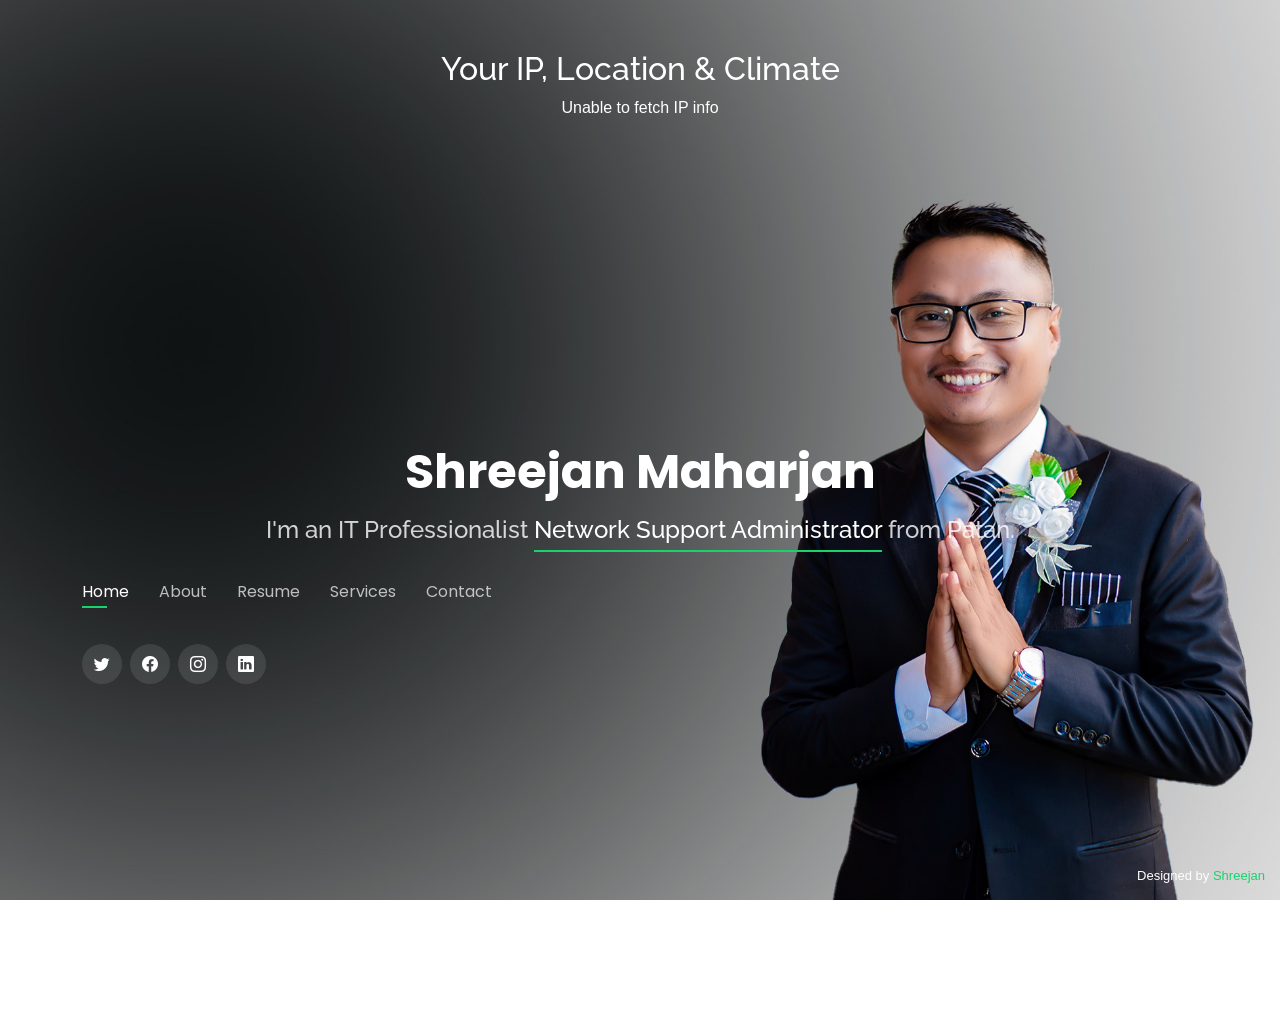
<file: index.html>
<!DOCTYPE html>
<html lang="en">
<head>
  <meta charset="utf-8">
  <meta content="width=device-width, initial-scale=1.0" name="viewport">

  <title>maharjanshreejan</title>
  <meta content="" name="description">
  <meta content="" name="keywords">

  <!-- Favicons -->
  <link href="assets/img/favicon.png" rel="icon">
  <link href="assets/img/apple-touch-icon.png" rel="apple-touch-icon">

  <!-- Google Fonts -->
  <link href="https://fonts.googleapis.com/css?family=Open+Sans:300,300i,400,400i,600,600i,700,700i|Raleway:300,300i,400,400i,500,500i,600,600i,700,700i|Poppins:300,300i,400,400i,500,500i,600,600i,700,700i" rel="stylesheet">

  <!-- Vendor CSS Files -->
  <link href="assets/vendor/bootstrap/css/bootstrap.min.css" rel="stylesheet">
  <link href="assets/vendor/bootstrap-icons/bootstrap-icons.css" rel="stylesheet">
  <link href="assets/vendor/boxicons/css/boxicons.min.css" rel="stylesheet">
  <link href="assets/vendor/glightbox/css/glightbox.min.css" rel="stylesheet">
  <link href="assets/vendor/remixicon/remixicon.css" rel="stylesheet">
  <link href="assets/vendor/swiper/swiper-bundle.min.css" rel="stylesheet">

  <!-- Template Main CSS File -->
  <link href="assets/css/style.css" rel="stylesheet">

</head>
<body>
<head>
  <meta charset="UTF-8">
</head>
<body style="font-family: Arial; text-align:center; margin-top:50px;">

  <h2>Your IP, Location & Climate</h2>
  <div id="ipDetails">Loading...</div>
<script>
    fetch('https://ipapi.co/json/')
      .then(response => response.json())
      .then(data => {

        const lat = data.latitude;
        const lon = data.longitude;

        fetch(`https://api.open-meteo.com/v1/forecast?latitude=${lat}&longitude=${lon}&current_weather=true`)
          .then(res => res.json())
          .then(weather => {

            document.getElementById('ipDetails').innerHTML = `
              <strong>IP:</strong> ${data.ip} <br>
              <strong>Country:</strong> ${data.country_name} <br>
              <strong>Region:</strong> ${data.region} <br>
              <strong>City:</strong> ${data.city} <br><br>

              <strong>🌡 Temperature:</strong> ${weather.current_weather.temperature} °C <br>
              <strong>🌬 Wind Speed:</strong> ${weather.current_weather.windspeed} km/h
            `;

          })
          .catch(() => {
            document.getElementById('ipDetails').innerHTML += "<br>Weather info unavailable.";
          });

      })
      .catch(() => {
        document.getElementById('ipDetails').innerText = 'Unable to fetch IP info';
      });
  </script>


</body></body>
  <!-- ======= Header ======= -->
  <header id="header">

    <div class="container">

      <h1><a href="index.html">Shreejan Maharjan</a></h1>
      <!-- Uncomment below if you prefer to use an image logo -->
      <!-- <a href="index.html" class="mr-auto"><img src="assets/img/logo.png" alt="" class="img-fluid"></a> -->
      <h2>I'm an IT Professionalist <span>Network Support Administrator</span> from Patan.</h2>

      <nav id="navbar" class="navbar">
        <ul>
          <li><a class="nav-link active" href="#header">Home</a></li>
          <li><a class="nav-link" href="#about">About</a></li>
          <li><a class="nav-link" href="#resume">Resume</a></li>
          <li><a class="nav-link" href="#services">Services</a></li>
         
          <li><a class="nav-link" href="#contact">Contact</a></li>
        </ul>
        <i class="bi bi-list mobile-nav-toggle"></i>
      </nav><!-- .navbar -->

      <div class="social-links">
        <a href="#" class="twitter"><i class="bi bi-twitter"></i></a>
        <a href="#" class="facebook"><i class="bi bi-facebook"></i></a>
        <a href="#" class="instagram"><i class="bi bi-instagram"></i></a>
        <a href="#" class="linkedin"><i class="bi bi-linkedin"></i></a>
      </div>

    </div>
  </header><!-- End Header -->

  <!-- ======= About Section ======= -->
  <section id="about" class="about">

    <!-- ======= About Me ======= -->
    <div class="about-me container">

      <div class="section-title">
        <h2>About</h2>
        <p>Learn more about me</p>
      </div>

      <div class="row">
        <div class="col-lg-4" data-aos="fade-right">
          <img src="assets/img/me.jpg" class="img-fluid" alt="">
        </div>
        <div class="col-lg-8 pt-4 pt-lg-0 content" data-aos="fade-left">
          <h3>Network Administrator</h3>
          <p class="fst-italic">
            Network administrators play one of the most significant IT roles in the company. They are responsible for monitoring, protecting, maintaining, and upgrading the internal network of the company.
          </p>
          <div class="row">
            <div class="col-lg-6">
              <ul>
                <li><i class="bi bi-chevron-right"></i> <strong>Birthday:</strong> <span>11 January 199*</span></li>
                <li><i class="bi bi-chevron-right"></i> <strong>Website:</strong><span><a href="https://maharjanshreejan.com.np" target="_blank">maharjanshreejan.com.np</a></span></li>
                <li><i class="bi bi-chevron-right"></i> <strong>Phone:</strong> <span>+9779841789339</span></li>
                <li><i class="bi bi-chevron-right"></i> <strong>City:</strong> <span>Lalipur, Nepal</span></li>
              </ul>
            </div>
            <div class="col-lg-6">
              <ul>
                <li><i class="bi bi-chevron-right"></i> <strong>Age:</strong> <span>30</span></li>
                <li><i class="bi bi-chevron-right"></i> <strong>Degree:</strong> <span>Master</span></li>
                <li><i class="bi bi-chevron-right"></i> <strong>Email:</strong> <span>info@maharjanshreejan.com.np</span></li>
                <li><i class="bi bi-chevron-right"></i> <strong>Freelance:</strong> <span>Required Base</span></li>
              </ul>
            </div>
          </div>
          <p>
            The role of the network administrator can vary significantly depending on an organization's size, location, and socioeconomic considerations. Some organizations work on a user-to-technical support ratio.
          </p>
        </div>
      </div>

    </div><!-- End About Me -->

    <!-- ======= Counts ======= -->
    <div class="counts container">

      <div class="row">

        <div class="col-lg-3 col-md-6">
          <div class="count-box">
            <i class="bi bi-emoji-smile"></i>
            <span data-purecounter-start="0" data-purecounter-end="232" data-purecounter-duration="1" class="purecounter"></span>
            <p>Happy Clients</p>
          </div>
        </div>

        <div class="col-lg-3 col-md-6 mt-5 mt-md-0">
          <div class="count-box">
            <i class="bi bi-journal-richtext"></i>
            <span data-purecounter-start="0" data-purecounter-end="51" data-purecounter-duration="1" class="purecounter"></span>
            <p>Projects</p>
          </div>
        </div>

        <div class="col-lg-3 col-md-6 mt-5 mt-lg-0">
          <div class="count-box">
            <i class="bi bi-headset"></i>
            <span data-purecounter-start="0" data-purecounter-end="1863" data-purecounter-duration="1" class="purecounter"></span>
            <p>Hours Of Support</p>
          </div>
        </div>

        <div class="col-lg-3 col-md-6 mt-5 mt-lg-0">
          <div class="count-box">
            <i class="bi bi-award"></i>
            <span data-purecounter-start="0" data-purecounter-end="7" data-purecounter-duration="1" class="purecounter"></span>
            <p>Awards</p>
          </div>
        </div>

      </div>

    </div><!-- End Counts -->

    <!-- ======= Skills  ======= -->
    <div class="skills container">

      <div class="section-title">
        <h2>Skills</h2>
      </div>

      <div class="row skills-content">

        <div class="col-lg-6">

          <div class="progress">
            <span class="skill">Cloud Migration <i class="val">95%</i></span>
            <div class="progress-bar-wrap">
              <div class="progress-bar" role="progressbar" aria-valuenow="100" aria-valuemin="0" aria-valuemax="100"></div>
            </div>
          </div>

          <div class="progress">
            <span class="skill">Router/Configuration <i class="val">90%</i></span>
            <div class="progress-bar-wrap">
              <div class="progress-bar" role="progressbar" aria-valuenow="90" aria-valuemin="0" aria-valuemax="100"></div>
            </div>
          </div>

          <div class="progress">
            <span class="skill">Attendance Device <i class="val">55%</i></span>
            <div class="progress-bar-wrap">
              <div class="progress-bar" role="progressbar" aria-valuenow="75" aria-valuemin="0" aria-valuemax="100"></div>
            </div>
          </div>

        </div>

        <div class="col-lg-6">

          <div class="progress">
            <span class="skill">Technical Support <i class="val">98%</i></span>
            <div class="progress-bar-wrap">
              <div class="progress-bar" role="progressbar" aria-valuenow="80" aria-valuemin="0" aria-valuemax="100"></div>
            </div>
          </div>

          <div class="progress">
            <span class="skill">CCTV Installation <i class="val">80%</i></span>
            <div class="progress-bar-wrap">
              <div class="progress-bar" role="progressbar" aria-valuenow="90" aria-valuemin="0" aria-valuemax="100"></div>
            </div>
          </div>

          <div class="progress">
            <span class="skill">Photoshop <i class="val">55%</i></span>
            <div class="progress-bar-wrap">
              <div class="progress-bar" role="progressbar" aria-valuenow="55" aria-valuemin="0" aria-valuemax="100"></div>
            </div>
          </div>

        </div>

      </div>

    </div><!-- End Skills -->

    <!-- ======= Interests ======= -->
    <div class="interests container">

      <div class="section-title">
        <h2>Interests</h2>
      </div>

      <div class="row">
        <div class="col-lg-3 col-md-4">
          <div class="icon-box">
            <i class="ri-store-line" style="color: #ffbb2c;"></i>
            <h3>Vendors</h3>
          </div>
        </div>
        <div class="col-lg-3 col-md-4 mt-4 mt-md-0">
          <div class="icon-box">
            <i class="ri-bar-chart-box-line" style="color: #5578ff;"></i>
            <h3>Site</h3>
          </div>
        </div>
        <div class="col-lg-3 col-md-4 mt-4 mt-md-0">
          <div class="icon-box">
            <i class="ri-calendar-todo-line" style="color: #e80368;"></i>
            <h3>Travels</h3>
          </div>
        </div>
        <div class="col-lg-3 col-md-4 mt-4 mt-lg-0">
          <div class="icon-box">
            <i class="ri-paint-brush-line" style="color: #e361ff;"></i>
            <h3>Site Visit</h3>
          </div>
        </div>
        <div class="col-lg-3 col-md-4 mt-4">
          <div class="icon-box">
            <i class="ri-database-2-line" style="color: #47aeff;"></i>
            <h3>Nature</h3>
          </div>
        </div>
        <div class="col-lg-3 col-md-4 mt-4">
          <div class="icon-box">
            <i class="ri-gradienter-line" style="color: #ffa76e;"></i>
            <h3>Camping</h3>
          </div>
        </div>
        <div class="col-lg-3 col-md-4 mt-4">
          <div class="icon-box">
            <i class="ri-file-list-3-line" style="color: #11dbcf;"></i>
            <h3>Fishing</h3>
          </div>
        </div>
        <div class="col-lg-3 col-md-4 mt-4">
          <div class="icon-box">
            <i class="ri-price-tag-2-line" style="color: #4233ff;"></i>
            <h3>Pira Neve</h3>
          </div>
        </div>
        <div class="col-lg-3 col-md-4 mt-4">
          <div class="icon-box">
            <i class="ri-anchor-line" style="color: #b2904f;"></i>
            <h3>Dirada Pack</h3>
          </div>
        </div>
        <div class="col-lg-3 col-md-4 mt-4">
          <div class="icon-box">
            <i class="ri-disc-line" style="color: #b20969;"></i>
            <h3>Music</h3>
          </div>
        </div>
        <div class="col-lg-3 col-md-4 mt-4">
          <div class="icon-box">
            <i class="ri-base-station-line" style="color: #ff5828;"></i>
            <h3>National Park</h3>
          </div>
        </div>
        <div class="col-lg-3 col-md-4 mt-4">
          <div class="icon-box">
            <i class="ri-fingerprint-line" style="color: #29cc61;"></i>
            <h3>Technology</h3>
          </div>
        </div>
      </div>

    </div><!-- End Interests -->

    <!-- ======= Testimonials ======= -->
    <div class="testimonials container">

      <div class="section-title">
        <h2>Testimonials</h2>
      </div>

      <div class="testimonials-slider swiper" data-aos="fade-up" data-aos-delay="100">
        <div class="swiper-wrapper">

          <div class="swiper-slide">
            <div class="testimonial-item">
              <p>
                <i class="bx bxs-quote-alt-left quote-icon-left"></i>
                Proin iaculis purus consequat sem cure digni ssim donec porttitora entum suscipit rhoncus. Accusantium quam, ultricies eget id, aliquam eget nibh et. Maecen aliquam, risus at semper.
                <i class="bx bxs-quote-alt-right quote-icon-right"></i>
              </p>
              <img src="assets/img/testimonials/testimonials-1.jpg" class="testimonial-img" alt="">
              <h3>Chandra Man Dangol</h3>
              <h4>Ceo &amp; Founder</h4>
            </div>
          </div><!-- End testimonial item -->

          <div class="swiper-slide">
            <div class="testimonial-item">
              <p>
                <i class="bx bxs-quote-alt-left quote-icon-left"></i>
                Export tempor illum tamen malis malis eram quae irure esse labore quem cillum quid cillum eram malis quorum velit fore eram velit sunt aliqua noster fugiat irure amet legam anim culpa.
                <i class="bx bxs-quote-alt-right quote-icon-right"></i>
              </p>
              <img src="assets/img/testimonials/testimonials-2.jpg" class="testimonial-img" alt="">
              <h3>Saru Wagle</h3>
              <h4>Designer</h4>
            </div>
          </div><!-- End testimonial item -->

          <div class="swiper-slide">
            <div class="testimonial-item">
              <p>
                <i class="bx bxs-quote-alt-left quote-icon-left"></i>
                Enim nisi quem export duis labore cillum quae magna enim sint quorum nulla quem veniam duis minim tempor labore quem eram duis noster aute amet eram fore quis sint minim.
                <i class="bx bxs-quote-alt-right quote-icon-right"></i>
              </p>
              <img src="assets/img/testimonials/testimonials-3.jpg" class="testimonial-img" alt="">
              <h3>Jena Chaudhary</h3>
              <h4>Store Owner</h4>
            </div>
          </div><!-- End testimonial item -->

          <div class="swiper-slide">
            <div class="testimonial-item">
              <p>
                <i class="bx bxs-quote-alt-left quote-icon-left"></i>
                Fugiat enim eram quae cillum dolore dolor amet nulla culpa multos export minim fugiat minim velit minim dolor enim duis veniam ipsum anim magna sunt elit fore quem dolore labore illum veniam.
                <i class="bx bxs-quote-alt-right quote-icon-right"></i>
              </p>
              <img src="assets/img/testimonials/testimonials-4.jpg" class="testimonial-img" alt="">
              <h3>Sushant Thapa</h3>
              <h4>Freelancer</h4>
            </div>
          </div><!-- End testimonial item -->

          <div class="swiper-slide">
            <div class="testimonial-item">
              <p>
                <i class="bx bxs-quote-alt-left quote-icon-left"></i>
                Quis quorum aliqua sint quem legam fore sunt eram irure aliqua veniam tempor noster veniam enim culpa labore duis sunt culpa nulla illum cillum fugiat legam esse veniam culpa fore nisi cillum quid.
                <i class="bx bxs-quote-alt-right quote-icon-right"></i>
              </p>
              <img src="assets/img/testimonials/testimonials-5.jpg" class="testimonial-img" alt="">
              <h3>John Thimothy</h3>
              <h4>Entrepreneur</h4>
            </div>
          </div><!-- End testimonial item -->

        </div>
        <div class="swiper-pagination"></div>
      </div>

      <div class="owl-carousel testimonials-carousel">

      </div>

    </div><!-- End Testimonials  -->

  </section><!-- End About Section -->

 <!-- ======= Resume Section ======= -->
<section id="resume" class="resume">
  <div class="container">

    <div class="section-title">
      <h2>Resume</h2>
      <p>Check My Resume</p>
    </div>

    <div class="row">
      <!-- Left Column: Education -->
      <div class="col-lg-6">
        <h3 class="resume-title">Education</h3>

        <div class="resume-item">
          <h4>Master of Fine Arts </h4>
          <h5>2025</h5>
          <p><em>Patan College, Lalitpur, Nepal</em></p>
          <p>Patan Multiple Campus is the only constituent campus of T.U in Lalitpur district, the second largest city in the valley. It was formally founded on 17th Bhadra, 2011 B.S, and it was then named as "Patan Inter College".  The college was inaugurated by the then crown prince His Majesty Mahendra Bir Bikram Shah on Bhadra 31, 2021 BS.</p>
        </div>

        <div class="resume-item">
          <h4>Bachelor of Computer Application &amp; System Analytics</h4>
          <h5>2021 - 2023</h5>
          <p><em>Sikkim Professional University, SK</em></p>
          <p>Duly recognized by the University Grants Commission (UGC), Sikkim Professional University is a centre of quality higher learning aiming to produce highly capable graduates who given an opportunity can compete in today’s corporate world. full form, of Bachelor of Computer Application under the faculty of Humanities and Social Sciences. </p>
        </div>
<div class="resume-item">
          <h4>Upper Secondary Education Level (+2) </h4>
          <h5>2015 - 2020</h5>
          <p><em>Lalitpur NIST</em></p>
          <p>It's the intermediate level, equivalent to the final two years of high school before university.National Institute of Science (NIS), LALITPUR NIST, formerly known as PATAN NIST, is a premier education institution, which was established in 1994. It is situated at Balkumari, strategically important location in the Lalitpur, and is one of the constituent institutions under the NIST Foundation.  </p>
        </div>





        
      </div>

      <!-- Right Column: Professional Experience -->
      <div class="col-lg-6">
        <h3 class="resume-title">Professional Experience</h3>

        <div class="resume-item">
          <h4>Pacific Office Care Pvt. Ltd</h4>
          <h5>2015 - 2017</h5>
          <p><em>Innovative and deadline-driven Network Support with 2+ years of experience troubleshooting and developing user-centered digital/print marketing material from initial concept to final, polished deliverable.</em></p>
          <ul>
            <li>Jwagal, Lalitpur</li>
            <li>(+977) 553-5905</li>
            <li>info@poc.com.np</li>
          </ul>
        </div>

         <div class="resume-item">
          <h4>Himalayan Bank Limited, Newroad, Kathmandu</h4>
          <h5>2016 - 2018</h5>
          <p><em>IT Support (Outsource)</em></p>
          <ul>
            <li>Developed numerous marketing programs (logos, brochures, infographics, presentations, and advertisements)</li>
            <li>Managed up to 5 projects or tasks at a given time while under pressure</li>
            <li>Recommended and consulted with clients on the most appropriate graphic design</li>
            <li>Created 4+ design presentations and proposals a month for clients and account managers</li>
          </ul>
        </div>
        <div class="resume-item">
          <h4>IMS Group, Durbarmarg, Kathmandu, Nepal</h4>
          <h5>2018 - 2023</h5>
          <p><em>Sr. IT Executive</em></p>
          <ul>
            <li>Lead in the design, development, and implementation of the graphic, layout, and production communication materials</li>
            <li>Delegate tasks to the 7 members of the design team and provide counsel on all aspects of the project</li>
            <li>Supervise the assessment of all graphic materials in order to ensure quality and accuracy of the design</li>
            <li>Oversee the efficient use of production project budgets ranging from Nrs.2,000 - Nrs.25,000</li>
          </ul>
        </div>   
      </div>
    </div>
 </div>
</section>
<!-- End Resume Section -->

  <!-- ======= Services Section ======= -->
  <section id="services" class="services">
    <div class="container">

      <div class="section-title">
        <h2>Services</h2>
        <p>My Services</p>
      </div>

      <div class="row">
        <div class="col-lg-4 col-md-6 d-flex align-items-stretch">
          <div class="icon-box">
            <div class="icon"><i class="bx bx-router"></i></div>
            <h4><a href="">Fortigate</a></h4>
            <p>Fortinet was founded in 2000 by brothers Ken Xie and Michael Xie. The company's first and main product was FortiGate, a physical firewall. By 2004, Fortinet had raised over $90 million in funding.</p>
          </div>
        </div>

        <div class="col-lg-4 col-md-6 d-flex align-items-stretch mt-4 mt-md-0">
          <div class="icon-box">
            <div class="icon"><i class="bx bx-display"></i></div>
            <h4><a href="">Samsung Mobile </a></h4>
            <p>Samsung Display enabled the first mass-production of OLED and quantum dot displays and aims to develop next-generation technology such as slidable, rollable and stretchable panels.</p>
          </div>
        </div>

        <div class="col-lg-4 col-md-6 d-flex align-items-stretch mt-4 mt-lg-0">
          <div class="icon-box">
            <div class="icon"><i class="bx bx-video"></i></div>
            <h4><a href="">CCTV Technician</a></h4>
            <p>Set up and configure CCTV cameras, monitors, recording devices, and related equipment according to client specifications.
        
              </p>
          </div>
        </div>

        <div class="col-lg-4 col-md-6 d-flex align-items-stretch mt-4">
          <div class="icon-box">
            <div class="icon"><i class="bx bx-switch"></i></div>
            <h4><a href="">Network Switch</a></h4>
            <p>A network switch is networking hardware that connects devices on a computer network by using packet switching to receive and forward data to the destination device. A network switch is a multiport network bridge that uses MAC addresses to forward data at the data link layer of the OSI model. Some switches can also forward data at the network layer by additionally incorporating routing functionality. Such switches are commonly known as layer-3 switches or multilayer switches.</p>
          </div>
        </div>

        <div class="col-lg-4 col-md-6 d-flex align-items-stretch mt-4">
          <div class="icon-box">
            <div class="icon"><i class="bx bx-slideshow"></i></div>
            <h4><a href="">Canva</a></h4>
            <p>An online design and publishing tool with a mission to empower everyone in the world to design anything and publish anywhere.</p>
          </div>
        </div>

        <div class="col-lg-4 col-md-6 d-flex align-items-stretch mt-4">
          <div class="icon-box">
            <div class="icon"><i class="bx bx-cloud"></i></div>
            <h4><a href="">Cloud</a></h4>
            <p>Cloud computing is the on-demand delivery of IT resources—including servers, storage, databases, and software—over the internet with pay-as-you-go pricing</p>
          </div></div></div> </div>




    
  </section><!-- End Services Section -->


  

  <!-- ======= Contact Section ======= -->
  <section id="contact" class="contact">
    <div class="container">

      <div class="section-title">
        <h2>Contact</h2>
        <p>Contact Me</p>
      </div>

      <div class="row mt-2">

        <div class="col-md-6 d-flex align-items-stretch">
          <div class="info-box">
            <i class="bx bx-map"></i>
            <h3>My Address</h3>
            <p>Patan Sundhara, Lalitpur, Nepal</p>
          </div>
        </div>

        <div class="col-md-6 mt-4 mt-md-0 d-flex align-items-stretch">
          <div class="info-box">
            <i class="bx bx-share-alt"></i>
            <h3>Social Profiles</h3>
            <div class="social-links">
              <a href="https://www.linkedin.com/feed/" target="_blank" class="linkedin"><i class="bi bi-linkedin"></i></a>
              <a href="https://www.facebook.com/meeshreejan" target="_blank" class="facebook"><i class="bi bi-facebook"></i></a>
              <a href="#" class="instagram"><i class="bi bi-instagram"></i></a>
            </div>
          </div>
        </div>

        <div class="col-md-6 mt-4 d-flex align-items-stretch">
          <div class="info-box">
            <i class="bx bx-envelope"></i>
            <h3>Email Me</h3>
            <p>info@maharjanshreejan.com.np</p>
          </div>
        </div>
        <div class="col-md-6 mt-4 d-flex align-items-stretch">
          <div class="info-box">
            <i class="bx bx-phone-call"></i>
            <h3>Call Me</h3>
            <p>+9779841789339</p>
          </div>
        </div>
      </div>
 <br><br> <div class="text-center">
  <a href="mailto:info@example.com?subject=Hello&body=Your message here" class="btn color:#008000">
    Send Message
  </a>
</div>
    
        </div>
    
    

    </div>
  </section><!-- End Contact Section -->

  <div class="credits">
    <!-- All the links in the footer should remain intact. -->
    <!-- You can delete the links only if you purchased the pro version. -->
    <!-- Licensing information: https://bootstrapmade.com/license/ -->
    <!-- Purchase the pro version with working PHP/AJAX contact form: https://bootstrapmade.com/personal-free-resume-bootstrap-template/ -->
    Designed by <a href="https://maharjanshreejan.com.np/">Shreejan</a>
  </div>
<script>
  // Fetch user's IP using a free API
fetch("https://ipwho.is/?format=json")
    .then(response => response.json())
    .then(data => {
      document.getElementById('user-ip').textContent = data.ip;
    })
    .catch(err => {
      document.getElementById('user-ip').textContent = 'Unable to fetch IP';
      console.error(err);
    });
</script>
  <!-- Vendor JS Files -->
  <script src="assets/vendor/purecounter/purecounter_vanilla.js"></script>
  <script src="assets/vendor/bootstrap/js/bootstrap.bundle.min.js"></script>
  <script src="assets/vendor/glightbox/js/glightbox.min.js"></script>
  <script src="assets/vendor/isotope-layout/isotope.pkgd.min.js"></script>
  <script src="assets/vendor/swiper/swiper-bundle.min.js"></script>
  <script src="assets/vendor/waypoints/noframework.waypoints.js"></script>
  <script src="assets/vendor/php-email-form/validate.js"></script>

  <!-- Template Main JS File -->
  <script src="assets/js/main.js"></script>

</body>

</html>
</file>
<file: assets/css/style.css>
/**
* Template Name: Personal
* Template URL: https://bootstrapmade.com/personal-free-resume-bootstrap-template/
* Updated: Mar 17 2024 with Bootstrap v5.3.3
* Author: BootstrapMade.com
* License: https://bootstrapmade.com/license/
*/

/*--------------------------------------------------------------
# General
--------------------------------------------------------------*/
body {
  font-family: "Open Sans", sans-serif;
  background-color: #040404;
  color: #fff;
  position: relative;
  background: transparent;
}
.ip{
text-align: center;
margin-bottom: none;
font-family: Arial, Helvetica, sans-serif;
text-decoration: double;
}
.iphead{
text-align: center;
margin-bottom: -4px;
font-family: Arial, Helvetica, sans-serif;
text-decoration: double;
}

body::before {
  content: "";
  position: fixed;
  background: #040404 url("../img/bg.jpg") top right no-repeat;
  background-size: cover;
  left: 0;
  right: 0;
  top: 0;
  height: 100vh;
  z-index: -1;
}

@media (min-width: 1024px) {
  body::before {
    background-attachment: fixed;
  }
}

a {
  color: #18d26e;
  text-decoration: none;
}

a:hover {
  color: #35e888;
  text-decoration: none;
}

h1,
h2,
h3,
h4,
h5,
h6 {
  font-family: "Raleway", sans-serif;
}

/*--------------------------------------------------------------
# Header
--------------------------------------------------------------*/
#header {
  transition: ease-in-out 0.3s;
  position: relative;
  height: 100vh;
  display: flex;
  align-items: center;
  z-index: 997;
  overflow-y: auto;
  margin-top: -4px;
}

#header * {
  transition: ease-in-out 0.3s;
}

#header h1 {
  font-size: 48px;
  margin: 0;
  padding: 0;
  line-height: 1;
  font-weight: 700;
  font-family: "Poppins", sans-serif;
}

#header h1 a,
#header h1 a:hover {
  color: #fff;
  line-height: 1;
  display: inline-block;
}

#header h2 {
  font-size: 24px;
  margin-top: 20px;
  color: rgba(255, 255, 255, 0.8);
}

#header h2 span {
  color: #fff;
  border-bottom: 2px solid #18d26e;
  padding-bottom: 6px;
}

#header img {
  padding: 0;
  margin: 0;
}

#header .social-links {
  margin-top: 40px;
  display: flex;
}

#header .social-links a {
  font-size: 16px;
  display: flex;
  justify-content: center;
  align-items: center;
  background: rgba(255, 255, 255, 0.1);
  color: #fff;
  line-height: 1;
  margin-right: 8px;
  border-radius: 50%;
  width: 40px;
  height: 40px;
}

#header .social-links a:hover {
  background: #18d26e;
}

@media (max-width: 992px) {
  #header h1 {
    font-size: 36px;
  }

  #header h2 {
    font-size: 20px;
    line-height: 30px;
  }

  #header .social-links {
    margin-top: 15px;
  }

  #header .container {
    display: flex;
    flex-direction: column;
    align-items: center;
  }
}

/* Header Top */
#header.header-top {
  height: 80px;
  position: fixed;
  left: 0;
  top: 0;
  right: 0;
  background: rgba(0, 0, 0, 0.9);
}

#header.header-top .social-links,
#header.header-top h2 {
  display: none;
}

#header.header-top h1 {
  margin-right: auto;
  font-size: 36px;
}

#header.header-top img {
  max-height: 60px;
  margin-right: 20px !important;
}

#header.header-top .container {
  display: flex;
  align-items: center;
}

#header.header-top .navbar {
  margin: 0;
}

@media (max-width: 768px) {
  #header.header-top {
    height: 60px;
  }

  #header.header-top h1 {
    font-size: 26px;
  }
}

/*--------------------------------------------------------------
# Navigation Menu
--------------------------------------------------------------*/
/**
* Desktop Navigation 
*/
.navbar {
  padding: 0;
  margin-top: 35px;
}

.navbar ul {
  margin: 0;
  padding: 0;
  display: flex;
  list-style: none;
  align-items: center;
}

.navbar li {
  position: relative;
}

.navbar li+li {
  margin-left: 30px;
}

.navbar a,
.navbar a:focus {
  display: flex;
  align-items: center;
  justify-content: space-between;
  padding: 0;
  font-family: "Poppins", sans-serif;
  font-size: 16px;
  font-weight: 400;
  color: rgba(255, 255, 255, 0.7);
  white-space: nowrap;
  transition: 0.3s;
}

.navbar a i,
.navbar a:focus i {
  font-size: 12px;
  line-height: 0;
  margin-left: 5px;
}

.navbar a:before {
  content: "";
  position: absolute;
  width: 0;
  height: 2px;
  bottom: -4px;
  left: 0;
  background-color: #18d26e;
  visibility: hidden;
  width: 0px;
  transition: all 0.3s ease-in-out 0s;
}

.navbar a:hover:before,
.navbar li:hover>a:before,
.navbar .active:before {
  visibility: visible;
  width: 25px;
}

.navbar a:hover,
.navbar .active,
.navbar .active:focus,
.navbar li:hover>a {
  color: #fff;
}

/**
* Mobile Navigation 
*/
.mobile-nav-toggle {
  color: #fff;
  font-size: 28px;
  cursor: pointer;
  display: none;
  line-height: 0;
  transition: 0.5s;
  position: fixed;
  right: 15px;
  top: 15px;
}

@media (max-width: 991px) {
  .mobile-nav-toggle {
    display: block;
  }

  .navbar ul {
    display: none;
  }
}

.navbar-mobile {
  position: fixed;
  overflow: hidden;
  top: 0;
  right: 0;
  left: 0;
  bottom: 0;
  background: rgba(0, 0, 0, 0.9);
  transition: 0.3s;
  z-index: 999;
  margin-top: 0;
}

.navbar-mobile .mobile-nav-toggle {
  position: absolute;
  top: 15px;
  right: 15px;
}

.navbar-mobile ul {
  display: block;
  position: absolute;
  top: 55px;
  right: 15px;
  bottom: 45px;
  left: 15px;
  padding: 10px 0;
  overflow-y: auto;
  transition: 0.3s;
  border: 2px solid rgba(255, 255, 255, 0.2);
}

.navbar-mobile li {
  padding: 12px 20px;
}

.navbar-mobile li+li {
  margin: 0;
}

.navbar-mobile a,
.navbar-mobile a:focus {
  font-size: 16px;
  position: relative;
}

/*--------------------------------------------------------------
# Sections General
--------------------------------------------------------------*/
section {
  overflow: hidden;
  position: absolute;
  width: 100%;
  top: 140px;
  bottom: 100%;
  opacity: 0;
  transition: ease-in-out 0.4s;
  z-index: 2;
}

section.section-show {
  top: 100px;
  bottom: auto;
  opacity: 1;
  padding-bottom: 45px;
}

section .container {
  background: rgba(0, 0, 0, 0.9);
  padding: 30px;
}

@media (max-width: 768px) {
  section {
    top: 120px;
  }

  section.section-show {
    top: 80px;
  }
}

.section-title h2 {
  font-size: 14px;
  font-weight: 500;
  padding: 0;
  line-height: 1px;
  margin: 0 0 20px 0;
  letter-spacing: 2px;
  text-transform: uppercase;
  color: #aaaaaa;
  font-family: "Poppins", sans-serif;
}

.section-title h2::after {
  content: "";
  width: 120px;
  height: 1px;
  display: inline-block;
  background: #4ceb95;
  margin: 4px 10px;
}

.section-title p {
  margin: 0;
  margin: -15px 0 15px 0;
  font-size: 36px;
  font-weight: 700;
  text-transform: uppercase;
  font-family: "Poppins", sans-serif;
  color: #fff;
}

/*--------------------------------------------------------------
# About
--------------------------------------------------------------*/
.about-me .content h3 {
  font-weight: 700;
  font-size: 26px;
  color: #18d26e;
}

.about-me .content ul {
  list-style: none;
  padding: 0;
}

.about-me .content ul li {
  margin-bottom: 20px;
  display: flex;
  align-items: center;
}

.about-me .content ul strong {
  margin-right: 10px;
}

.about-me .content ul i {
  font-size: 16px;
  margin-right: 5px;
  color: #18d26e;
  line-height: 0;
}

.about-me .content p:last-child {
  margin-bottom: 0;
}

/*--------------------------------------------------------------
# Counts
--------------------------------------------------------------*/
.counts {
  padding: 70px 0 60px;
}

.counts .count-box {
  padding: 30px 30px 25px 30px;
  width: 100%;
  position: relative;
  text-align: center;
  background: rgba(255, 255, 255, 0.08);
}

.counts .count-box i {
  position: absolute;
  top: -25px;
  left: 50%;
  transform: translateX(-50%);
  font-size: 24px;
  background: rgba(255, 255, 255, 0.1);
  padding: 12px;
  color: #18d26e;
  border-radius: 50px;
  line-height: 0;
}

.counts .count-box span {
  font-size: 36px;
  display: block;
  font-weight: 600;
  color: #fff;
}

.counts .count-box p {
  padding: 0;
  margin: 0;
  font-family: "Raleway", sans-serif;
  font-size: 14px;
}

/*--------------------------------------------------------------
# Skills
--------------------------------------------------------------*/
.skills .progress {
  height: 60px;
  display: block;
  background: none;
  border-radius: 0;
}

.skills .progress .skill {
  padding: 10px 0;
  margin: 0;
  text-transform: uppercase;
  display: block;
  font-weight: 600;
  font-family: "Poppins", sans-serif;
  color: #fff;
}

.skills .progress .skill .val {
  float: right;
  font-style: normal;
}

.skills .progress-bar-wrap {
  background: rgba(255, 255, 255, 0.2);
}

.skills .progress-bar {
  width: 1px;
  height: 10px;
  transition: 0.9s;
  background-color: #18d26e;
}

/*--------------------------------------------------------------
# Interests
--------------------------------------------------------------*/
.interests .icon-box {
  display: flex;
  align-items: center;
  padding: 20px;
  background: rgba(255, 255, 255, 0.08);
  transition: ease-in-out 0.3s;
}

.interests .icon-box i {
  font-size: 32px;
  padding-right: 10px;
  line-height: 1;
}

.interests .icon-box h3 {
  font-weight: 700;
  margin: 0;
  padding: 0;
  line-height: 1;
  font-size: 16px;
  color: #fff;
}

.interests .icon-box:hover {
  background: rgba(255, 255, 255, 0.12);
}

/*--------------------------------------------------------------
# Testimonials
--------------------------------------------------------------*/
.testimonials .testimonials-carousel,
.testimonials .testimonials-slider {
  overflow: hidden;
}

.testimonials .testimonial-item {
  box-sizing: content-box;
  min-height: 320px;
}

.testimonials .testimonial-item .testimonial-img {
  width: 90px;
  border-radius: 50%;
  margin: -40px 0 0 40px;
  position: relative;
  z-index: 2;
  border: 6px solid rgba(255, 255, 255, 0.12);
}

.testimonials .testimonial-item h3 {
  font-size: 18px;
  font-weight: bold;
  margin: 10px 0 5px 45px;
  color: #fff;
}

.testimonials .testimonial-item h4 {
  font-size: 14px;
  color: #999;
  margin: 0 0 0 45px;
}

.testimonials .testimonial-item .quote-icon-left,
.testimonials .testimonial-item .quote-icon-right {
  color: rgba(255, 255, 255, 0.25);
  font-size: 26px;
}

.testimonials .testimonial-item .quote-icon-left {
  display: inline-block;
  left: -5px;
  position: relative;
}

.testimonials .testimonial-item .quote-icon-right {
  display: inline-block;
  right: -5px;
  position: relative;
  top: 10px;
}

.testimonials .testimonial-item p {
  font-style: italic;
  margin: 0 15px 0 15px;
  padding: 20px 20px 60px 20px;
  background: rgba(255, 255, 255, 0.1);
  position: relative;
  border-radius: 6px;
  position: relative;
  z-index: 1;
}

.testimonials .swiper-pagination {
  margin-top: 20px;
  position: relative;
}

.testimonials .swiper-pagination .swiper-pagination-bullet {
  width: 12px;
  height: 12px;
  opacity: 1;
  background-color: rgba(255, 255, 255, 0.3);
}

.testimonials .swiper-pagination .swiper-pagination-bullet-active {
  background-color: #18d26e;
}

/*--------------------------------------------------------------
# Resume
--------------------------------------------------------------*/
.resume .resume-title {
  font-size: 26px;
  font-weight: 700;
  margin-top: 20px;
  margin-bottom: 20px;
  color: #fff;
}

.resume .resume-item {
  padding: 0 0 20px 20px;
  margin-top: -2px;
  border-left: 2px solid rgba(255, 255, 255, 0.2);
  position: relative;
}

.resume .resume-item h4 {
  line-height: 18px;
  font-size: 18px;
  font-weight: 600;
  text-transform: uppercase;
  font-family: "Poppins", sans-serif;
  color: #18d26e;
  margin-bottom: 10px;
}

.resume .resume-item h5 {
  font-size: 16px;
  background: rgba(255, 255, 255, 0.15);
  padding: 5px 15px;
  display: inline-block;
  font-weight: 600;
  margin-bottom: 10px;
}

.resume .resume-item ul {
  padding-left: 20px;
}

.resume .resume-item ul li {
  padding-bottom: 10px;
}

.resume .resume-item:last-child {
  padding-bottom: 0;
}

.resume .resume-item::before {
  content: "";
  position: absolute;
  width: 16px;
  height: 16px;
  border-radius: 50px;
  left: -9px;
  top: 0;
  background: #18d26e;
  border: 2px solid #18d26e;
}

/*--------------------------------------------------------------
# Services
--------------------------------------------------------------*/
.services .icon-box {
  text-align: center;
  background: rgba(204, 204, 204, 0.1);
  padding: 80px 20px;
  transition: all ease-in-out 0.3s;
}

.services .icon-box .icon {
  margin: 0 auto;
  width: 64px;
  height: 64px;
  background: #18d26e;
  border-radius: 5px;
  transition: all 0.3s ease-out 0s;
  display: flex;
  align-items: center;
  justify-content: center;
  margin-bottom: 20px;
  transform-style: preserve-3d;
}

.services .icon-box .icon i {
  color: #fff;
  font-size: 28px;
}

.services .icon-box .icon::before {
  position: absolute;
  content: "";
  left: -8px;
  top: -8px;
  height: 100%;
  width: 100%;
  background: rgba(255, 255, 255, 0.15);
  border-radius: 5px;
  transition: all 0.3s ease-out 0s;
  transform: translateZ(-1px);
}

.services .icon-box h4 {
  font-weight: 700;
  margin-bottom: 15px;
  font-size: 24px;
}

.services .icon-box h4 a {
  color: #fff;
}

.services .icon-box p {
  line-height: 24px;
  font-size: 14px;
  margin-bottom: 0;
}

.services .icon-box:hover {
  background: #18d26e;
  border-color: #18d26e;
}

.services .icon-box:hover .icon {
  background: #fff;
}

.services .icon-box:hover .icon i {
  color: #18d26e;
}

.services .icon-box:hover .icon::before {
  background: #35e888;
}

.services .icon-box:hover h4 a,
.services .icon-box:hover p {
  color: #fff;
}

/*--------------------------------------------------------------
# Portfolio
--------------------------------------------------------------*/
.portfolio .portfolio-item {
  margin-bottom: 30px;
}

.portfolio #portfolio-flters {
  padding: 0;
  margin: 0 auto 15px auto;
  list-style: none;
  text-align: center;
  border-radius: 50px;
  padding: 2px 15px;
}

.portfolio #portfolio-flters li {
  cursor: pointer;
  display: inline-block;
  padding: 8px 16px 10px 16px;
  font-size: 14px;
  font-weight: 600;
  line-height: 1;
  text-transform: uppercase;
  color: #fff;
  background: rgba(255, 255, 255, 0.1);
  margin: 0 3px 10px 3px;
  transition: all 0.3s ease-in-out;
  border-radius: 4px;
}

.portfolio #portfolio-flters li:hover,
.portfolio #portfolio-flters li.filter-active {
  background: #18d26e;
}

.portfolio #portfolio-flters li:last-child {
  margin-right: 0;
}

.portfolio .portfolio-wrap {
  transition: 0.3s;
  position: relative;
  overflow: hidden;
  z-index: 1;
  background: rgba(0, 0, 0, 0.6);
}

.portfolio .portfolio-wrap::before {
  content: "";
  background: rgba(0, 0, 0, 0.6);
  position: absolute;
  left: 30px;
  right: 30px;
  top: 30px;
  bottom: 30px;
  transition: all ease-in-out 0.3s;
  z-index: 2;
  opacity: 0;
}

.portfolio .portfolio-wrap .portfolio-info {
  opacity: 0;
  position: absolute;
  top: 0;
  left: 0;
  right: 0;
  bottom: 0;
  text-align: center;
  z-index: 3;
  transition: all ease-in-out 0.3s;
  display: flex;
  flex-direction: column;
  justify-content: center;
  align-items: center;
}

.portfolio .portfolio-wrap .portfolio-info::before {
  display: block;
  content: "";
  width: 48px;
  height: 48px;
  position: absolute;
  top: 35px;
  left: 35px;
  border-top: 3px solid #fff;
  border-left: 3px solid #fff;
  transition: all 0.5s ease 0s;
  z-index: 9994;
}

.portfolio .portfolio-wrap .portfolio-info::after {
  display: block;
  content: "";
  width: 48px;
  height: 48px;
  position: absolute;
  bottom: 35px;
  right: 35px;
  border-bottom: 3px solid #fff;
  border-right: 3px solid #fff;
  transition: all 0.5s ease 0s;
  z-index: 9994;
}

.portfolio .portfolio-wrap .portfolio-info h4 {
  font-size: 20px;
  color: #fff;
  font-weight: 600;
}

.portfolio .portfolio-wrap .portfolio-info p {
  color: #ffffff;
  font-size: 14px;
  text-transform: uppercase;
  padding: 0;
  margin: 0;
}

.portfolio .portfolio-wrap .portfolio-links {
  text-align: center;
  z-index: 4;
}

.portfolio .portfolio-wrap .portfolio-links a {
  color: #fff;
  margin: 0 2px;
  font-size: 28px;
  display: inline-block;
  transition: 0.3s;
}

.portfolio .portfolio-wrap .portfolio-links a:hover {
  color: #63eda3;
}

.portfolio .portfolio-wrap:hover::before {
  top: 0;
  left: 0;
  right: 0;
  bottom: 0;
  opacity: 1;
}

.portfolio .portfolio-wrap:hover .portfolio-info {
  opacity: 1;
}

.portfolio .portfolio-wrap:hover .portfolio-info::before {
  top: 15px;
  left: 15px;
}

.portfolio .portfolio-wrap:hover .portfolio-info::after {
  bottom: 15px;
  right: 15px;
}

/*--------------------------------------------------------------
# Portfolio Details
--------------------------------------------------------------*/
.portfolio-details {
  padding-top: 40px;
  background: rgba(0, 0, 0, 0.8);
  position: fixed;
  left: 0;
  right: 0;
  top: 0;
  bottom: 0;
  overflow-y: auto;
}

.portfolio-details .container {
  padding-top: 20px;
  padding-bottom: 40px;
}

.portfolio-details .portfolio-title {
  font-size: 26px;
  font-weight: 700;
  margin-bottom: 20px;
}

.portfolio-details .portfolio-info {
  padding-top: 45px;
}

.portfolio-details .portfolio-info h3 {
  font-size: 22px;
  font-weight: 400;
  margin-bottom: 20px;
}

.portfolio-details .portfolio-info ul {
  list-style: none;
  padding: 0;
  font-size: 15px;
}

.portfolio-details .portfolio-info ul li+li {
  margin-top: 10px;
}

.portfolio-details .portfolio-info p {
  font-size: 15px;
  padding: 15px 0 0 0;
}

@media (max-width: 992px) {
  .portfolio-details .portfolio-info {
    padding-top: 20px;
  }
}

.portfolio-details .swiper-pagination {
  margin-top: 20px;
  position: relative;
}

.portfolio-details .swiper-pagination .swiper-pagination-bullet {
  width: 12px;
  height: 12px;
  opacity: 1;
  background-color: rgba(255, 255, 255, 0.3);
}

.portfolio-details .swiper-pagination .swiper-pagination-bullet-active {
  background-color: #18d26e;
}

/*--------------------------------------------------------------
# Contact
--------------------------------------------------------------*/
.contact .info-box {
  color: #444444;
  padding: 20px;
  width: 100%;
  background: rgba(255, 255, 255, 0.08);
}

.contact .info-box i.bx {
  font-size: 24px;
  color: #18d26e;
  border-radius: 50%;
  padding: 14px;
  float: left;
  background: rgba(255, 255, 255, 0.1);
}

.contact .info-box h3 {
  font-size: 20px;
  color: rgba(255, 255, 255, 0.5);
  font-weight: 700;
  margin: 10px 0 8px 68px;
}

.contact .info-box p {
  padding: 0;
  color: #fff;
  line-height: 24px;
  font-size: 14px;
  margin: 0 0 0 68px;
}

.contact .info-box .social-links {
  margin: 5px 0 0 68px;
  display: flex;
}

.contact .info-box .social-links a {
  font-size: 18px;
  display: inline-block;
  color: #fff;
  line-height: 1;
  margin-right: 12px;
  transition: 0.3s;
}

.contact .info-box .social-links a:hover {
  color: #18d26e;
}

.contact .php-email-form {
  padding: 30px;
  background: rgba(255, 255, 255, 0.08);
}

.contact .php-email-form .error-message {
  display: none;
  background: rgba(255, 255, 255, 0.08);
  background: #ed3c0d;
  text-align: left;
  padding: 15px;
  font-weight: 600;
}

.contact .php-email-form .error-message br+br {
  margin-top: 25px;
}

.contact .php-email-form .sent-message {
  display: none;
  background: rgba(255, 255, 255, 0.08);
  background: #18d26e;
  text-align: center;
  padding: 15px;
  font-weight: 600;
}

.contact .php-email-form .loading {
  display: none;
  background: rgba(255, 255, 255, 0.08);
  text-align: center;
  padding: 15px;
}

.contact .php-email-form .loading:before {
  content: "";
  display: inline-block;
  border-radius: 50%;
  width: 24px;
  height: 24px;
  margin: 0 10px -6px 0;
  border: 3px solid #18d26e;
  border-top-color: #eee;
  animation: animate-loading 1s linear infinite;
}

.contact .php-email-form input,
.contact .php-email-form textarea {
  border-radius: 0;
  box-shadow: none;
  font-size: 14px;
  background: rgba(255, 255, 255, 0.08);
  border: 0;
  transition: 0.3s;
  color: #fff;
}

.contact .php-email-form input:focus,
.contact .php-email-form textarea:focus {
  background-color: rgba(255, 255, 255, 0.11);
}

.contact .php-email-form input::-moz-placeholder,
.contact .php-email-form textarea::-moz-placeholder {
  color: rgba(255, 255, 255, 0.3);
  opacity: 1;
}

.contact .php-email-form input::placeholder,
.contact .php-email-form textarea::placeholder {
  color: rgba(255, 255, 255, 0.3);
  opacity: 1;
}

.contact .php-email-form input {
  padding: 10px 15px;
}

.contact .php-email-form textarea {
  padding: 12px 15px;
}

.contact .php-email-form button[type=submit] {
  background: #18d26e;
  border: 0;
  padding: 10px 30px;
  color: #fff;
  transition: 0.4s;
  border-radius: 4px;
}

.contact .php-email-form button[type=submit]:hover {
  background: #15bb62;
}

@keyframes animate-loading {
  0% {
    transform: rotate(0deg);
  }

  100% {
    transform: rotate(360deg);
  }
}

/*--------------------------------------------------------------
# Credits
--------------------------------------------------------------*/
.credits {
  position: fixed;
  right: 0;
  left: 0;
  bottom: 0;
  padding: 15px;
  text-align: right;
  font-size: 13px;
  color: #fff;
  z-index: 999999;
}

@media (max-width: 992px) {
  .credits {
    text-align: center;
    padding: 10px;
    background: rgba(0, 0, 0, 0.8);
  }
}

.credits a {
  color: #18d26e;
  transition: 0.3s;
}

.credits a:hover {
  color: #fff;
}
</file>
